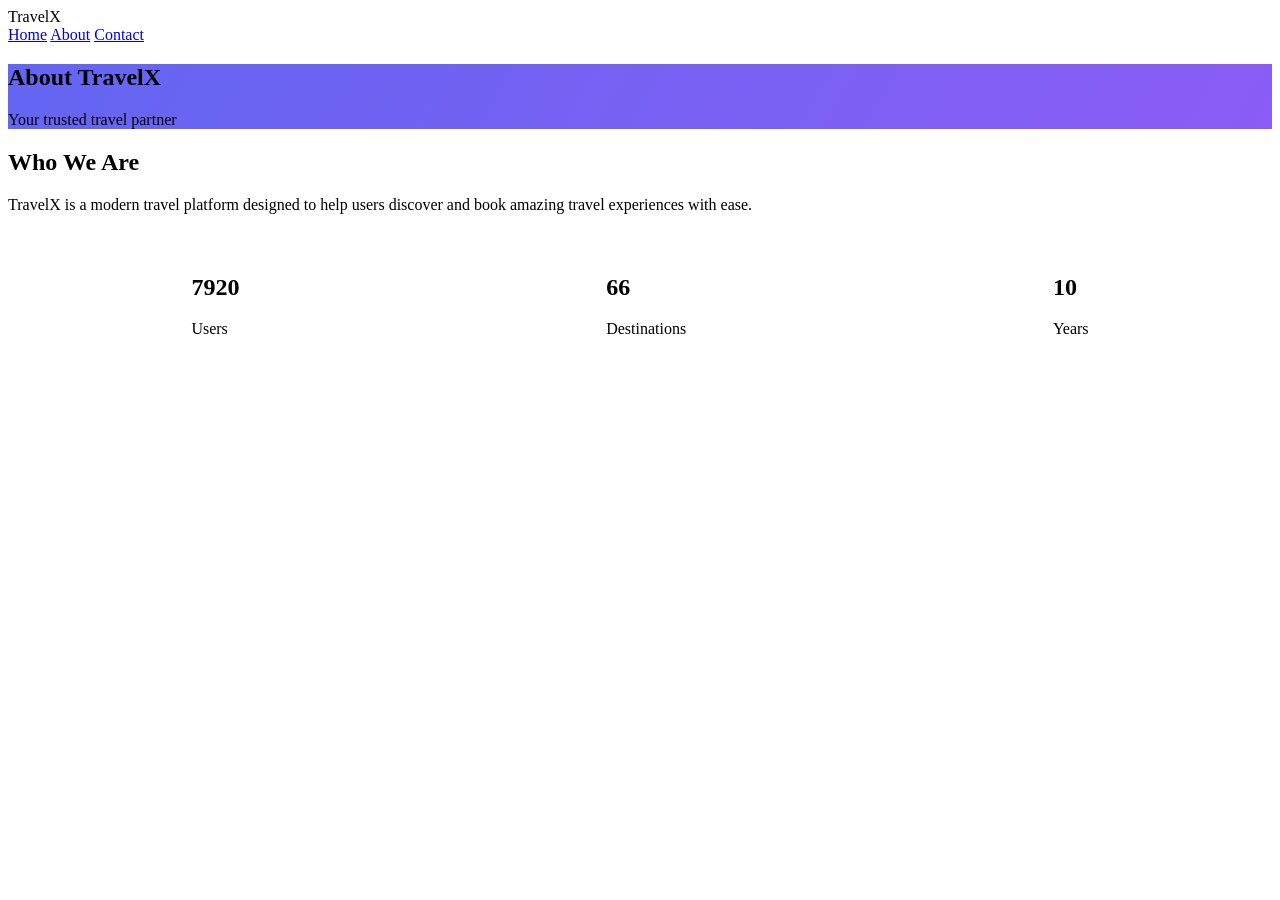
<file: about.html>
<!DOCTYPE html>
<html lang="en">
<head>
<meta charset="UTF-8">
<meta name="viewport" content="width=device-width, initial-scale=1.0">
<title>TravelX - About</title>

<link href="https://fonts.googleapis.com/css2?family=Inter:wght@300;400;600;700&display=swap" rel="stylesheet">

<link rel="stylesheet" href="style.css">
</head>

<body>

<!-- NAVBAR -->
<div class="navbar">
<div class="logo">TravelX</div>
<div class="nav-links">
<a href="index.html">Home</a>
<a href="about.html">About</a>
<a href="contact.html">Contact</a>
</div>
</div>

<!-- HERO -->
<section class="hero" style="background:linear-gradient(120deg,#6366f1,#8b5cf6)">
<h1>About TravelX</h1>
<p>Your trusted travel partner</p>
</section>

<!-- CONTENT -->
<section class="section">
<h2>Who We Are</h2>
<p>TravelX is a modern travel platform designed to help users discover and book amazing travel experiences with ease.</p>

<div class="stats">
<div><h2 id="users">0</h2><p>Users</p></div>
<div><h2 id="places">0</h2><p>Destinations</p></div>
<div><h2 id="years">0</h2><p>Years</p></div>
</div>
</section>

<script src="main.js"></script>
</body>
</html>
</file>
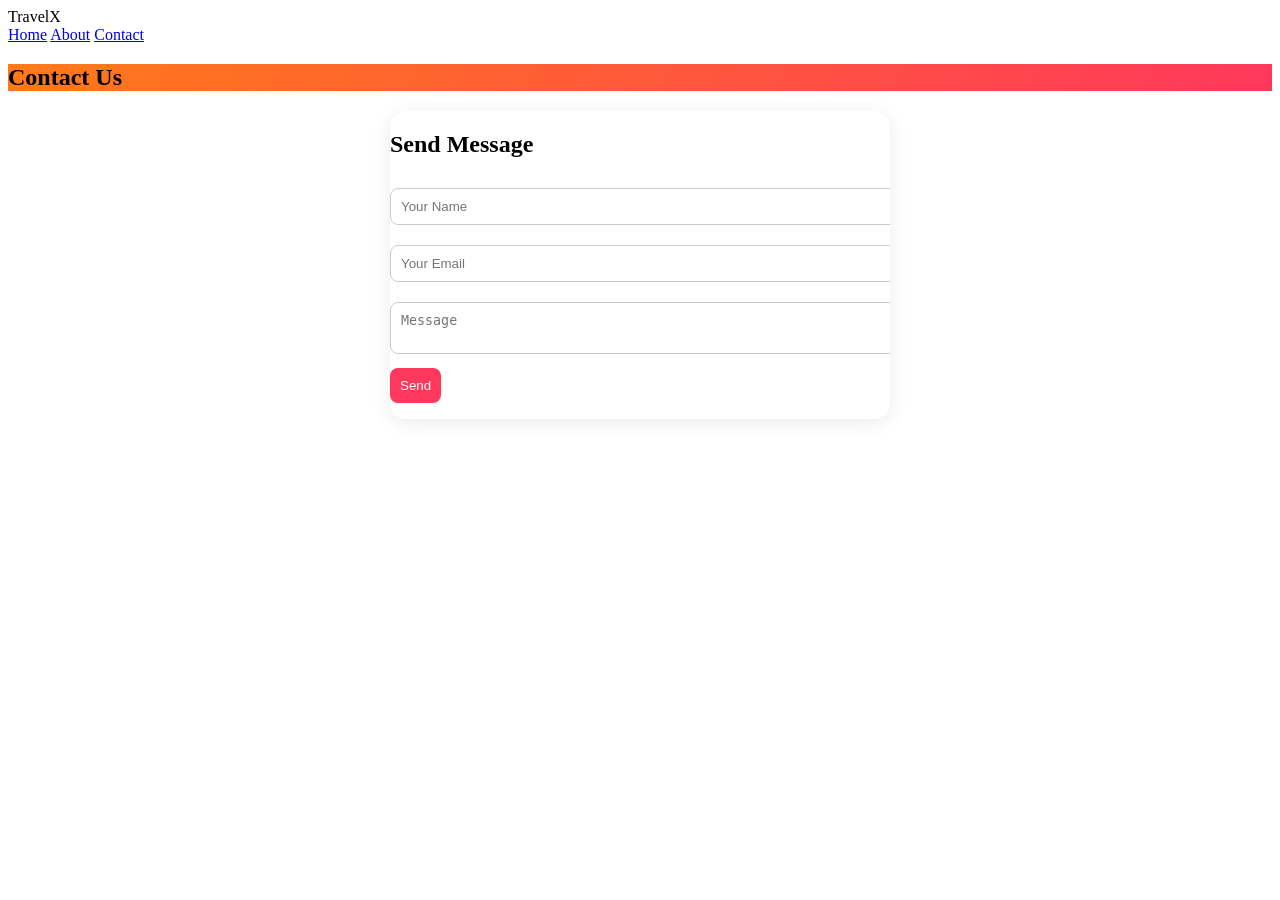
<file: contact.html>
<!DOCTYPE html>
<html lang="en">
<head>
<meta charset="UTF-8">
<meta name="viewport" content="width=device-width, initial-scale=1.0">
<title>TravelX - Contact</title>

<link href="https://fonts.googleapis.com/css2?family=Inter:wght@300;400;600;700&display=swap" rel="stylesheet">
<link rel="stylesheet" href="style.css">
</head>

<body>

<!-- NAVBAR -->
<div class="navbar">
<div class="logo">TravelX</div>
<div class="nav-links">
<a href="index.html">Home</a>
<a href="about.html">About</a>
<a href="contact.html">Contact</a>
</div>
</div>

<!-- HERO -->
<section class="hero" style="background:linear-gradient(120deg,#ff7a18,#ff385c)">
<h1>Contact Us</h1>
</section>

<!-- FORM -->
<section class="section">

<form id="contactForm" class="card" style="max-width:500px;margin:auto;">
<h2>Send Message</h2>

<input type="text" id="name" placeholder="Your Name">
<input type="email" id="email" placeholder="Your Email">
<textarea id="message" placeholder="Message"></textarea>

<button type="submit">Send</button>

<p id="status" style="margin-top:10px;"></p>

</form>

</section>

<script src="main.js"></script>
</body>
</html>
</file>
<file: style.css>
.stats{
display:flex;
justify-content:space-around;
margin-top:40px;
}

input,textarea{
width:100%;
padding:10px;
margin:10px 0;
border-radius:8px;
border:1px solid #ccc;
}

button{
background:#ff385c;
color:white;
border:none;
padding:10px;
border-radius:8px;
cursor:pointer;
}
.cards{
  display:grid;
  grid-template-columns:repeat(auto-fit,minmax(260px,1fr));
  gap:25px;
}

.card{
  background:#fff;
  border-radius:16px;
  overflow:hidden;
  box-shadow:0 4px 20px rgba(0,0,0,0.08);
  transition:0.3s;
  cursor:pointer;
}

.card:hover{
  transform:scale(1.03);
}

.card img{
  width:100%;
  height:200px;
  object-fit:cover;
}

.card-body{
  padding:15px;
}

.card-body h3{
  margin-bottom:5px;
}

.price{
  color:#ff385c;
  font-weight:600;
}
</file>
